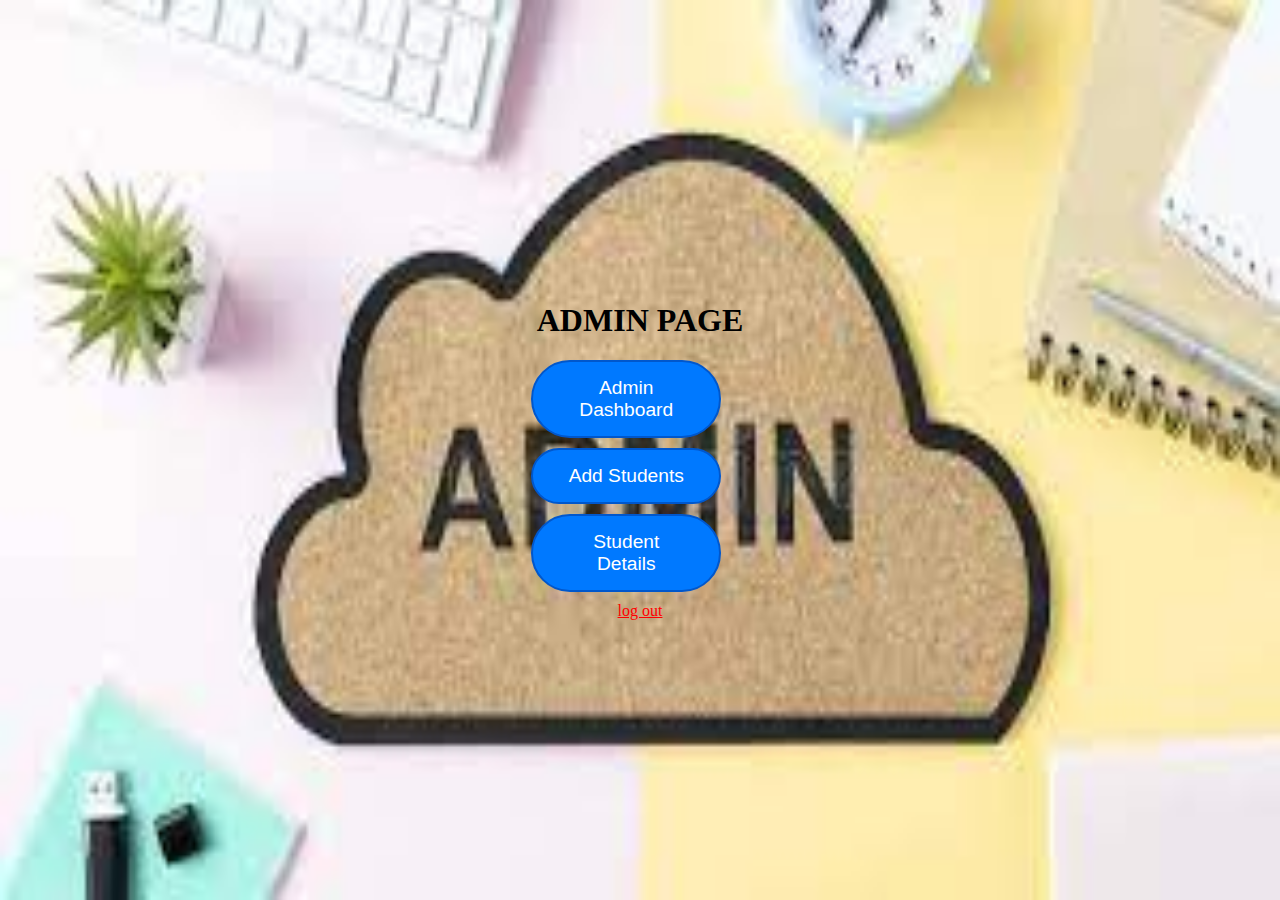
<file: final day 2/allah-g-help/admin.html>
<!DOCTYPE html>
<html lang="en">

<head>
    <meta charset="UTF-8">
    <meta http-equiv="X-UA-Compatible" content="IE=edge">
    <meta name="viewport" content="width=device-width, initial-scale=1.0">
    <title>Document</title>
    <link rel="stylesheet" href="./adminme.css">
</head>

<body>
    <div class="dashboard_container">
        <h1 style="color: black;">ADMIN PAGE</h1>
        <div id="buttons">
            <button class="btns" onclick="AdminPannel()">Admin Dashboard</button>
            <button class="btns" onclick="AddStudents()">Add Students</button>
            <button class="btns" onclick="StudentDetail()">Student Details</button>
            <a style="color: red;" href="./index.html">log out</a>
            
        </div>
    </div>
    
    
    <script src="./admin.js"></script>
</body>

</html>
</file>
<file: final day 2/allah-g-help/adminme.css>
body {
    margin: 0;
    padding: 0;
    display: flex;
    justify-content: center;
    align-items: center;
    min-height: 100vh;
    background-image: url('admin.jpg'); 
    background-size: 100% 100%;
    background-repeat: no-repeat;
    background-position: center center;
}

.dashboard_container {
    text-align: center;
}

.btns {
    background-color: #0079ff;
    color: #fff;
    padding: 15px 30px;
    border: 2px solid #0057cc;
    border-radius: 50px;
    margin: 10px;
    cursor: pointer;
    font-size: 1.2rem;
    display: block;
    width: 80%;
}

.btns:hover {
    background-color: #0057cc;
}

/* Media Query for Responsive Buttons */
@media screen and (max-width: 768px) {
    .btns {
        padding: 12px 24px;
        font-size: 1rem;
        width: 100%;
    }
}
</file>
